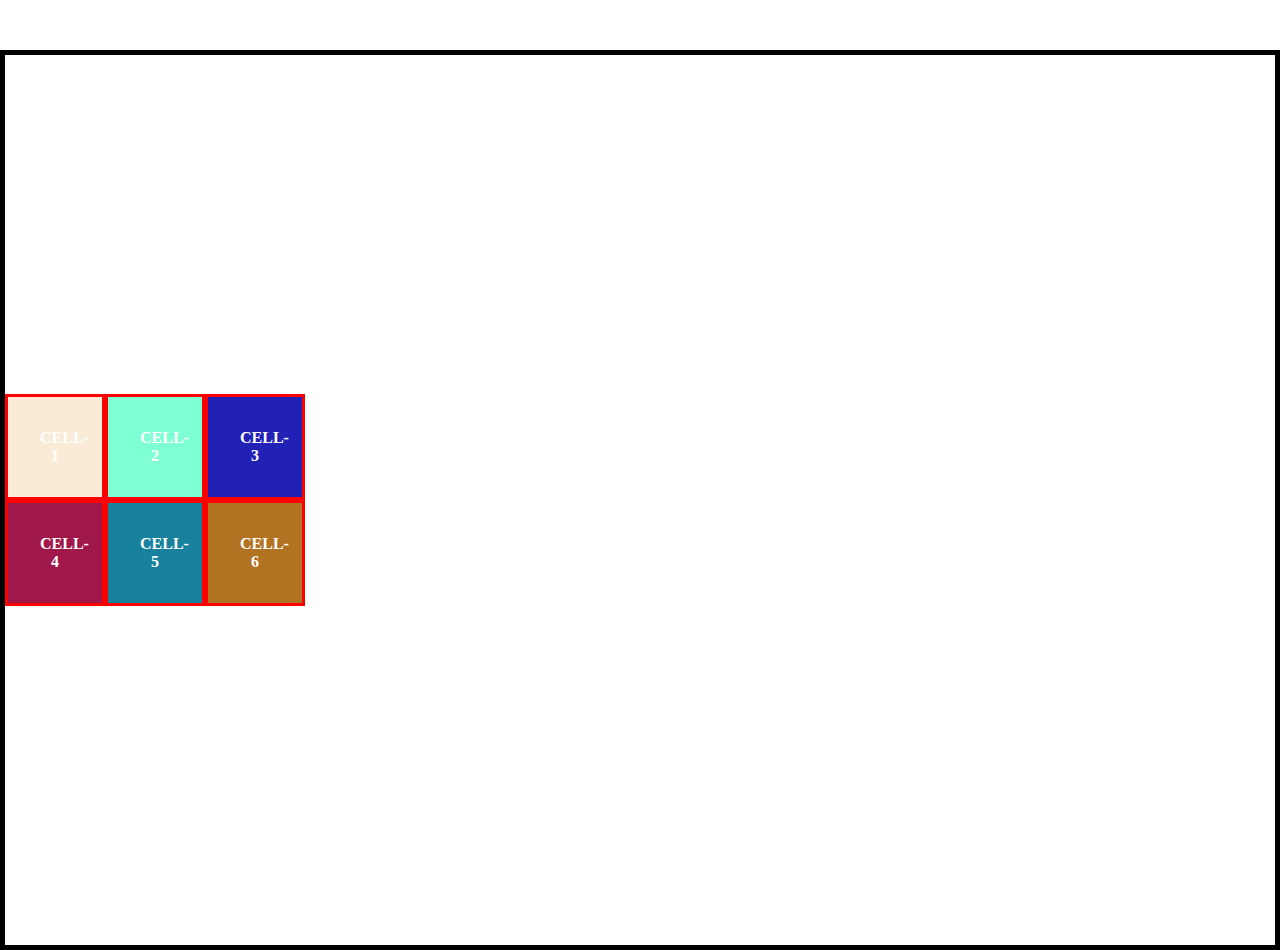
<file: align-content/index.html>
<!DOCTYPE html>
<html lang="en">
<head>
    <meta charset="UTF-8">
    <meta name="viewport" content="width=device-width, initial-scale=1.0">
    <title>Document</title>
    <link rel="stylesheet" href="./style.css">
    <style>
        .container{
            margin-top: 50px;
            display: grid;
            height: 100vh;
           grid-template-columns: repeat(3, 100px);
           /* align-content: stretch; defalut one */
           align-content: flex-start;
           align-content: flex-end;
           align-content: center;
           
        }
    </style>
</head>
<body>
    <div class="container">
        <div class="cell cell-1" >CELL-1</div>
        <div class="cell cell-2">CELL-2</div>
        <div class="cell cell-3">CELL-3</div>
        <div class="cell cell-4">CELL-4</div>
        <div class="cell cell-5">CELL-5</div>
        <div class="cell cell-6">CELL-6</div>
    </div>
</body>
</html>
</file>
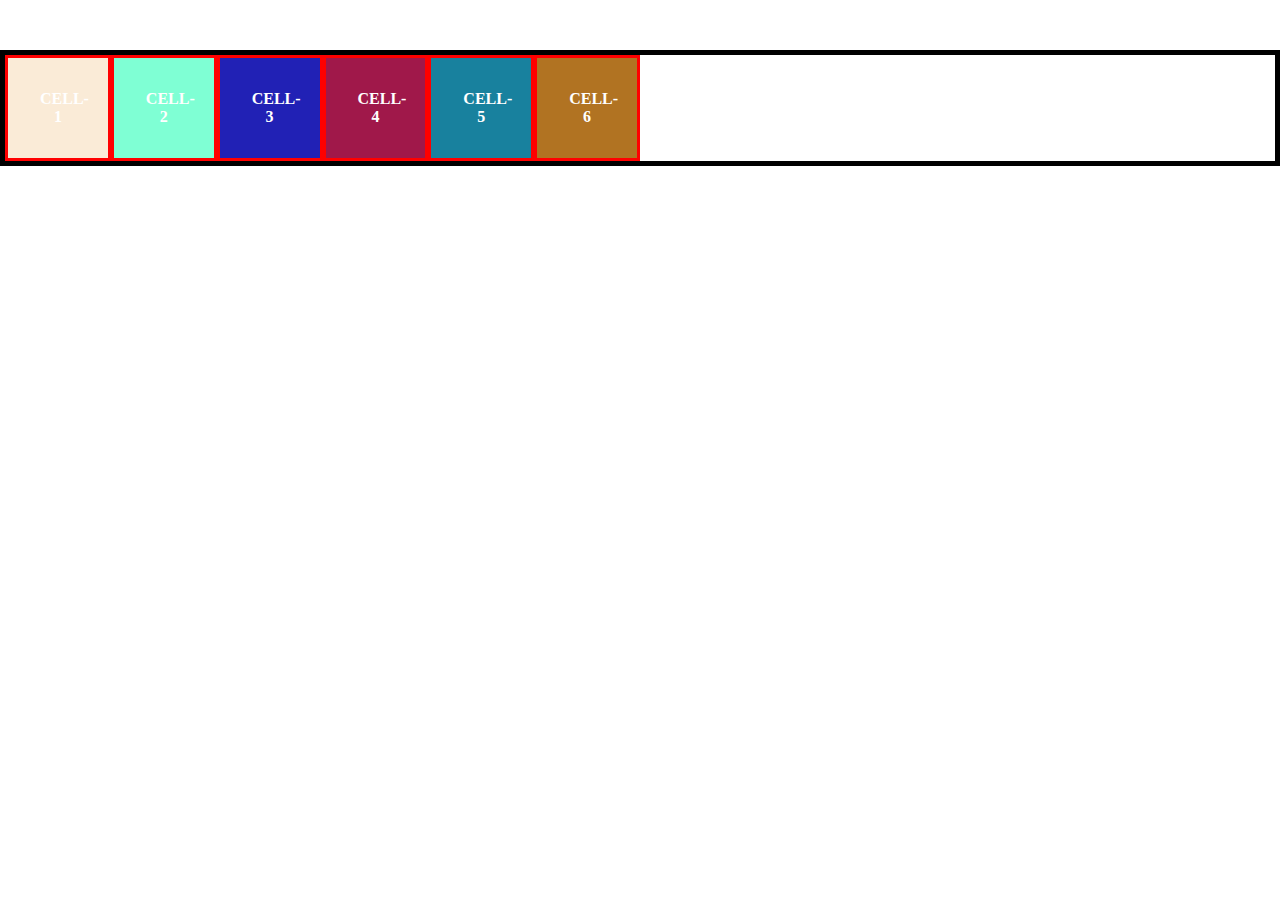
<file: autofill/index.html>
<!DOCTYPE html>
<html lang="en">
<head>
    <meta charset="UTF-8">
    <meta name="viewport" content="width=device-width, initial-scale=1.0">
    <title>Document</title>
    <link rel="stylesheet" href="./style.css">
    <style>
        .container{
            margin-top: 50px;
            display: grid;
           grid-template-columns: repeat(auto-fill, minmax(100px, 1fr))
           
        }
    </style>
</head>
<body>
    <div class="container">
        <div class="cell cell-1" >CELL-1</div>
        <div class="cell cell-2">CELL-2</div>
        <div class="cell cell-3">CELL-3</div>
        <div class="cell cell-4">CELL-4</div>
        <div class="cell cell-5">CELL-5</div>
        <div class="cell cell-6">CELL-6</div>
    </div>
</body>
</html>
</file>
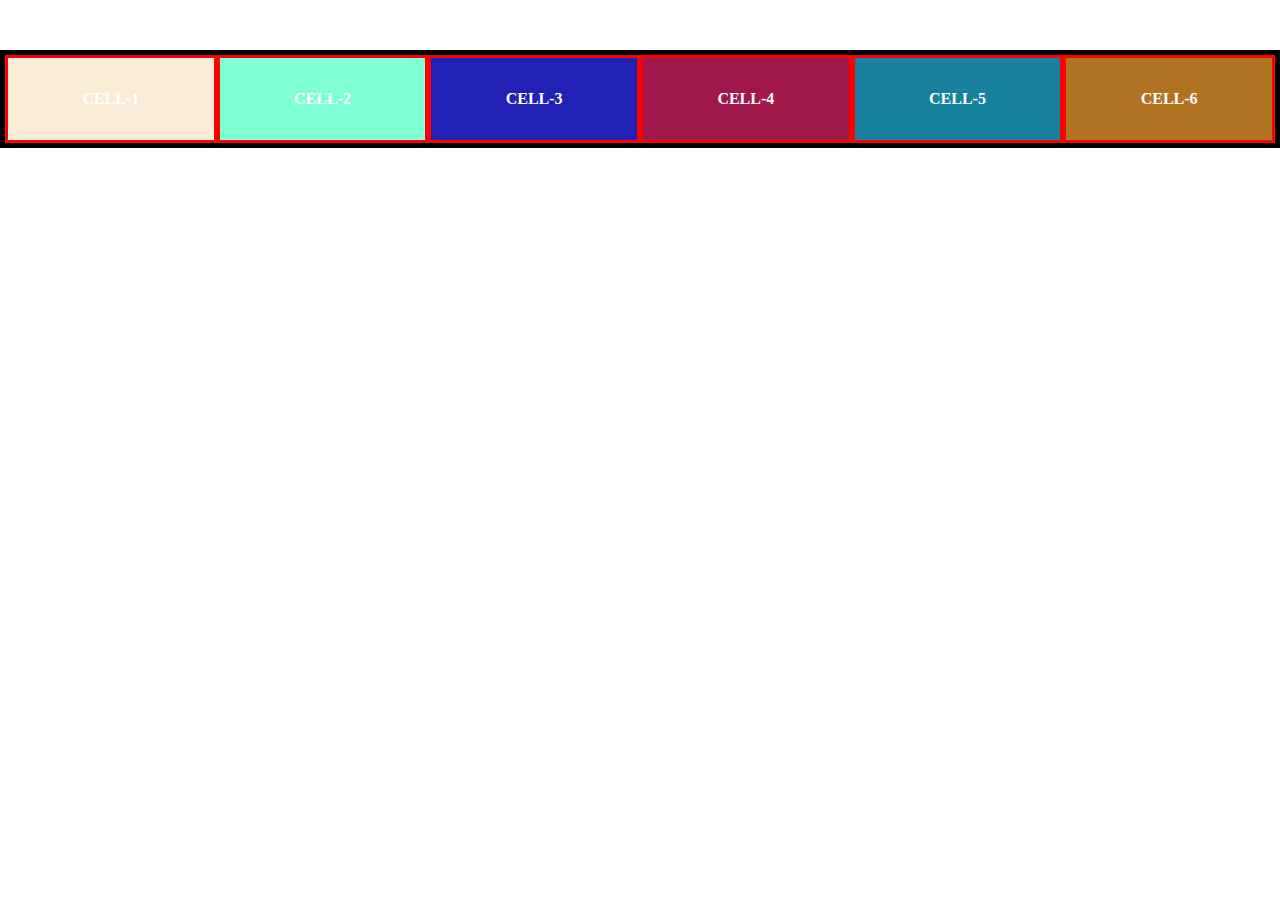
<file: autofit/index.html>
<!DOCTYPE html>
<html lang="en">
<head>
    <meta charset="UTF-8">
    <meta name="viewport" content="width=device-width, initial-scale=1.0">
    <title>Document</title>
    <link rel="stylesheet" href="./style.css">
    <style>
        .container{
            margin-top: 50px;
            display: grid;
           grid-template-columns: repeat(auto-fit, minmax(100px, 1fr))
           
        }
    </style>
</head>
<body>
    <div class="container">
        <div class="cell cell-1" >CELL-1</div>
        <div class="cell cell-2">CELL-2</div>
        <div class="cell cell-3">CELL-3</div>
        <div class="cell cell-4">CELL-4</div>
        <div class="cell cell-5">CELL-5</div>
        <div class="cell cell-6">CELL-6</div>
    </div>
</body>
</html>
</file>
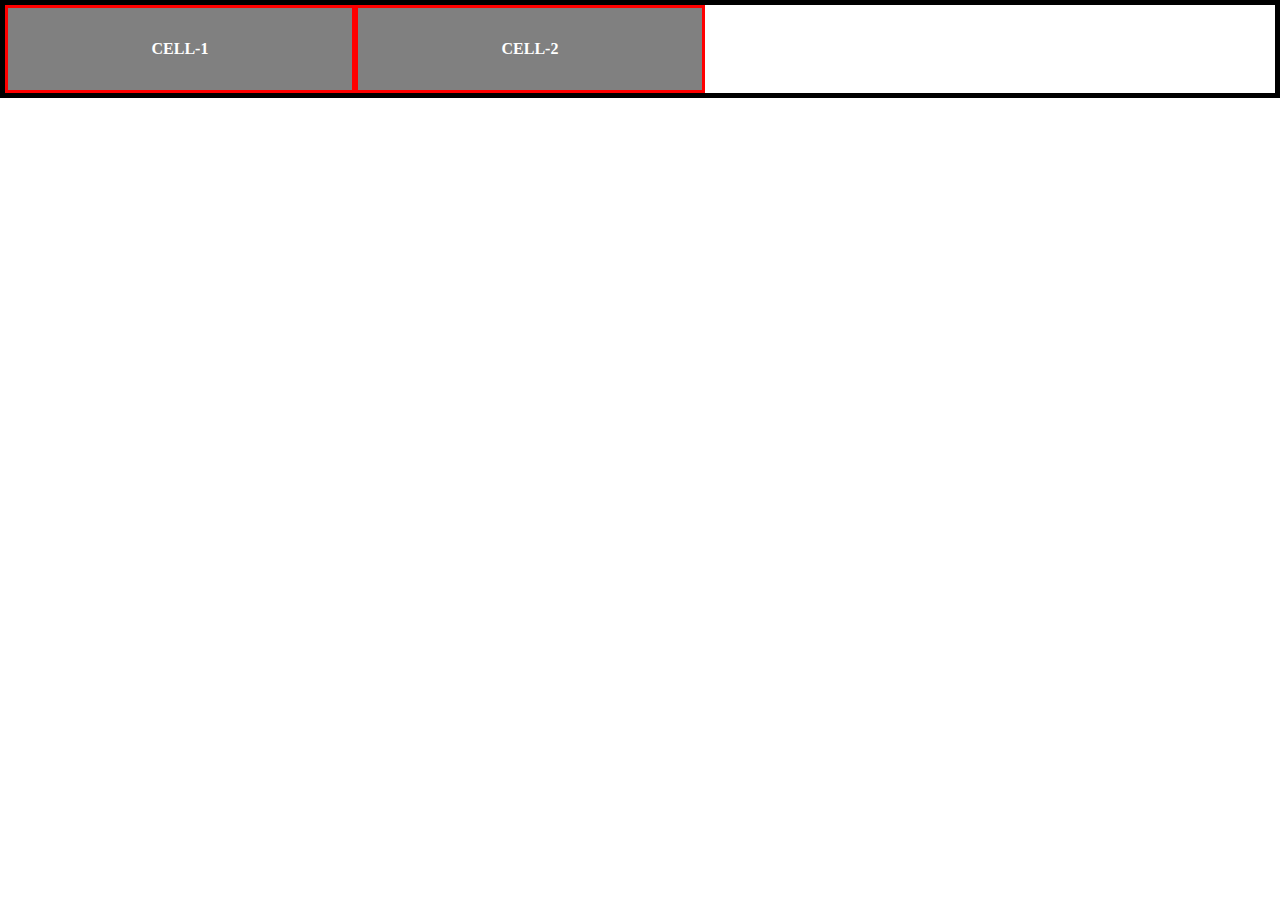
<file: columns/index.html>
<!DOCTYPE html>
<html lang="en">
<head>
    <meta charset="UTF-8">
    <meta name="viewport" content="width=device-width, initial-scale=1.0">
    <title>Document</title>
    <link rel="stylesheet" href="./style.css">
    <style>
        .container{
            display: grid;
            grid-template-columns: 350px 350px;
        }
    </style>
</head>
<body>
    <div class="container">
        <div class="cell">CELL-1</div>
        <div class="cell">CELL-2</div>
    </div>
</body>
</html>
</file>
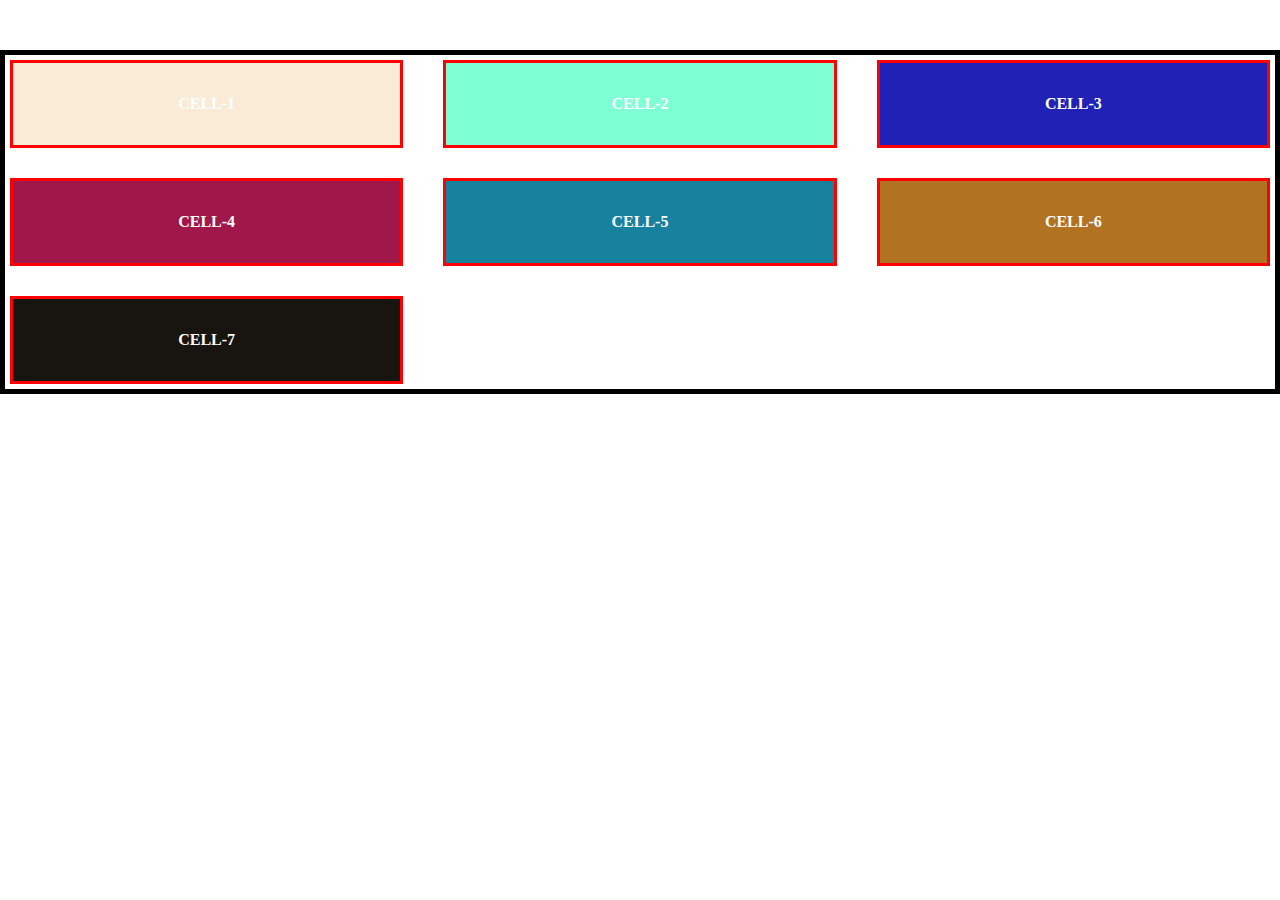
<file: gap/index.html>
<!DOCTYPE html>
<html lang="en">
<head>
    <meta charset="UTF-8">
    <meta name="viewport" content="width=device-width, initial-scale=1.0">
    <title>Document</title>
    <link rel="stylesheet" href="./style.css">
    <style>
        .container{
            margin-top: 50px;
            display: grid;
           grid-template-columns: 1fr 1fr 1fr;
           grid-template-rows: 1fr 1fr 1fr;
           /* row-gap: 20px;
           column-gap: 20px; */
           gap: 20px 30px;
        }
        .cell{
            margin: 5px 5px;
        }
    </style>
</head>
<body>
    <div class="container">
        <div class="cell cell-1" >CELL-1</div>
        <div class="cell cell-2">CELL-2</div>
        <div class="cell cell-3">CELL-3</div>
        <div class="cell cell-4">CELL-4</div>
        <div class="cell cell-5">CELL-5</div>
        <div class="cell cell-6">CELL-6</div>
        <div class="cell cell-7">CELL-7</div>
    </div>
</body>
</html>
</file>
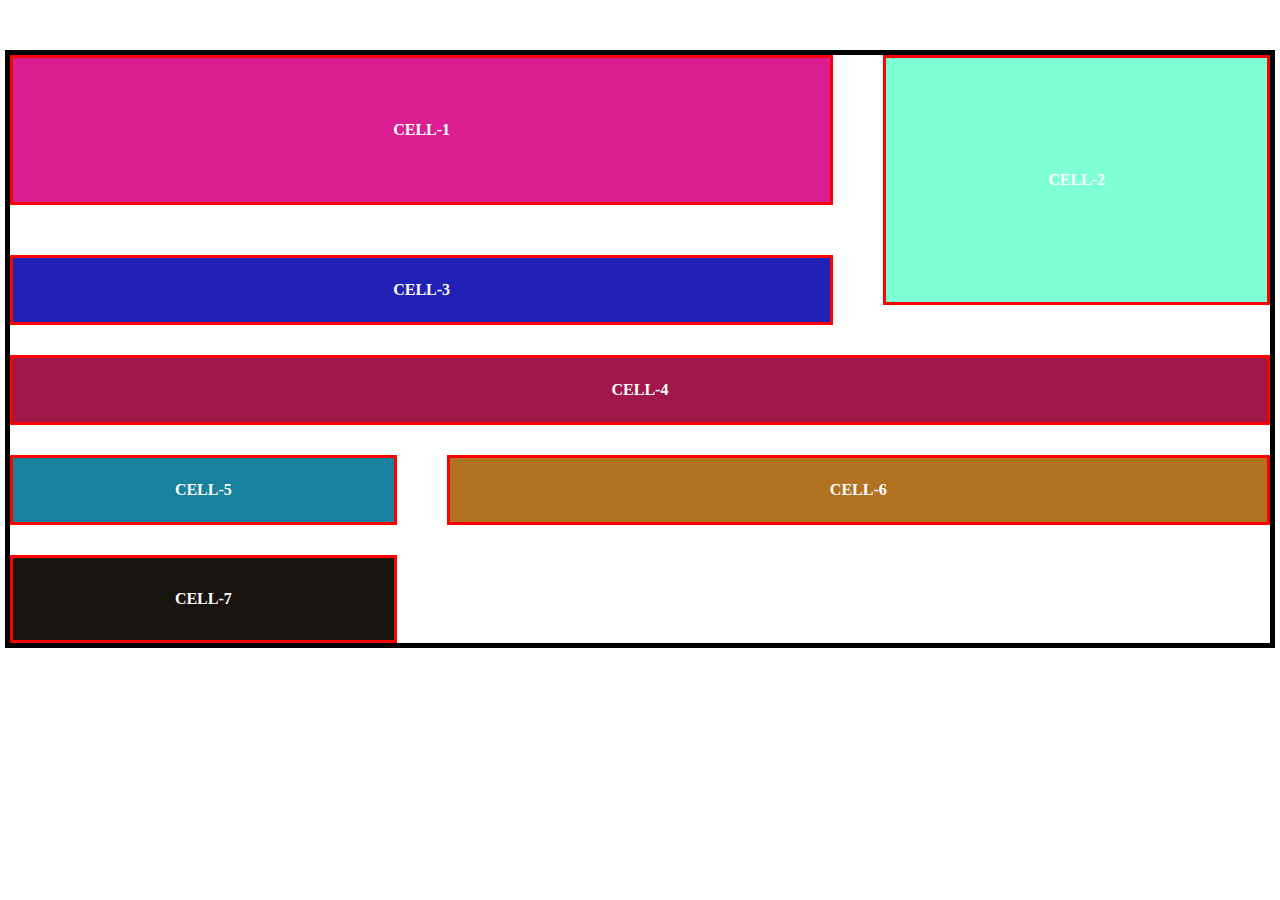
<file: grid area/index.html>
<!DOCTYPE html>
<html lang="en">
<head>
    <meta charset="UTF-8">
    <meta name="viewport" content="width=device-width, initial-scale=1.0">
    <title>Document</title>
    <link rel="stylesheet" href="./style.css">
    <style>
        .container{
            margin: 5px 5px;
            margin-top: 50px;
            display: grid;
           grid-template-columns: 1fr 1fr 1fr;
           grid-template-rows: 50px 50px 50px 50px 50px;
           gap: 50px 50px;
           grid-template-areas: 
             "a a b"
             "a a b"
             "c c b"
             "d d d"
             "e f f"
           ;
           
        }
        .cell-1{
            grid-area: a;
        }
        .cell-2{
            grid-area: b;
        }
        .cell-3{
            grid-area: c;
        }
        .cell-4{
            grid-area: d;
        }
        .cell-5{
            grid-area: e;
        }
        .cell-6{
            grid-area: f;
        }
        .cell{
            display: flex;
            justify-content: center;
            align-items: center;
            text-align: center;
            font-weight: bolder;
        }

    </style>
</head>
<body>
    <div class="container">
        <div class="cell cell-1" >CELL-1</div>
        <div class="cell cell-2">CELL-2</div>
        <div class="cell cell-3">CELL-3</div>
        <div class="cell cell-4">CELL-4</div>
        <div class="cell cell-5">CELL-5</div>
        <div class="cell cell-6">CELL-6</div>
        <div class="cell cell-7">CELL-7</div>
    </div>
</body>
</html>
</file>
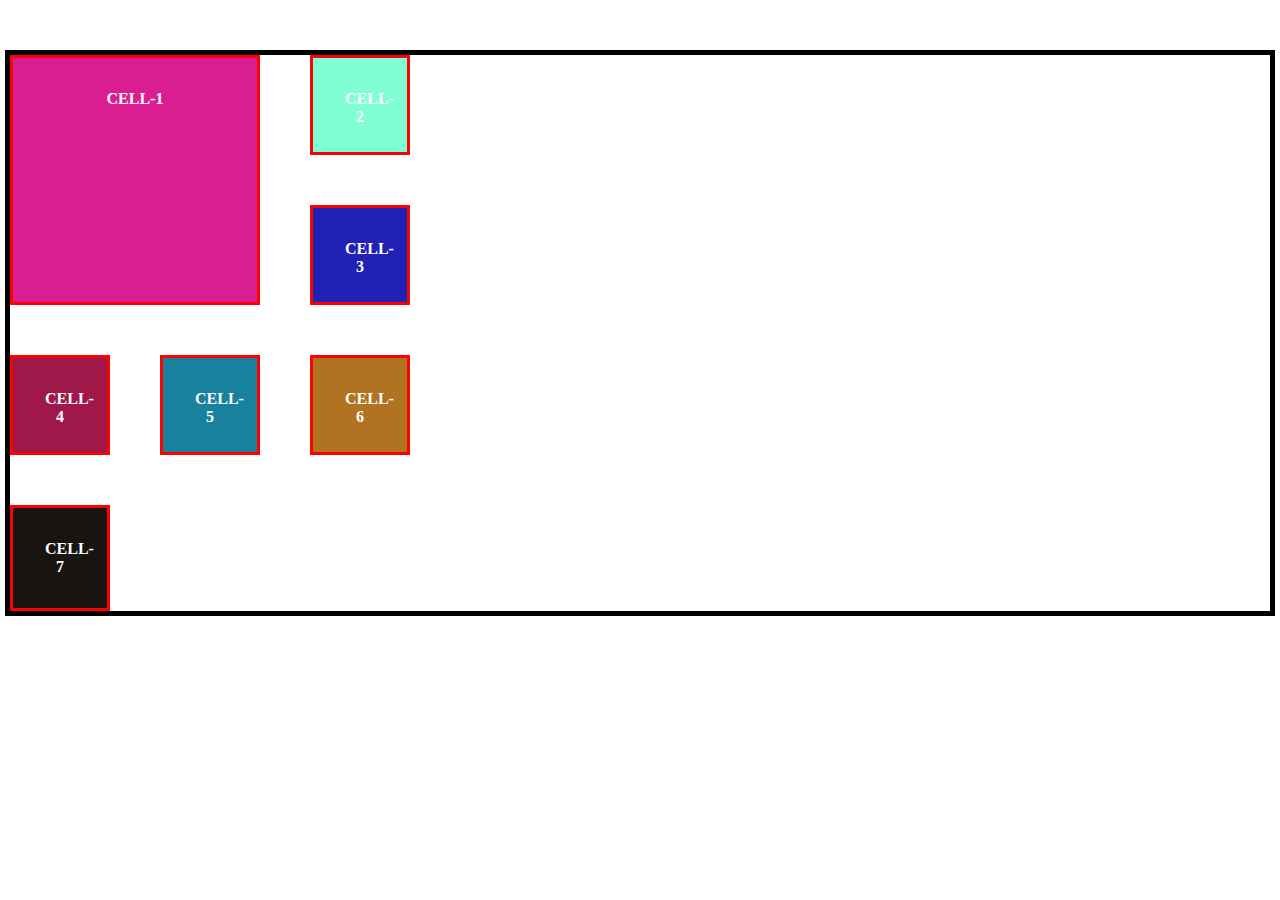
<file: grid lines/index.html>
<!DOCTYPE html>
<html lang="en">
<head>
    <meta charset="UTF-8">
    <meta name="viewport" content="width=device-width, initial-scale=1.0">
    <title>Document</title>
    <link rel="stylesheet" href="./style.css">
    <style>
        .container{
            margin: 5px 5px;
            margin-top: 50px;
            display: grid;
           grid-template-columns: 100px 100px 100px;
           grid-template-rows: 100px 100px 100px;
           gap: 50px 50px;
        }
        .cell-1{
            /* grid-column-start: 1;
            grid-column-end: 3;
            grid-row-start: 1;
            grid-row-end: 3; */
            grid-row: 1/3;
            grid-column: 1/3;
        }

    </style>
</head>
<body>
    <div class="container">
        <div class="cell cell-1" >CELL-1</div>
        <div class="cell cell-2">CELL-2</div>
        <div class="cell cell-3">CELL-3</div>
        <div class="cell cell-4">CELL-4</div>
        <div class="cell cell-5">CELL-5</div>
        <div class="cell cell-6">CELL-6</div>
        <div class="cell cell-7">CELL-7</div>
    </div>
</body>
</html>
</file>
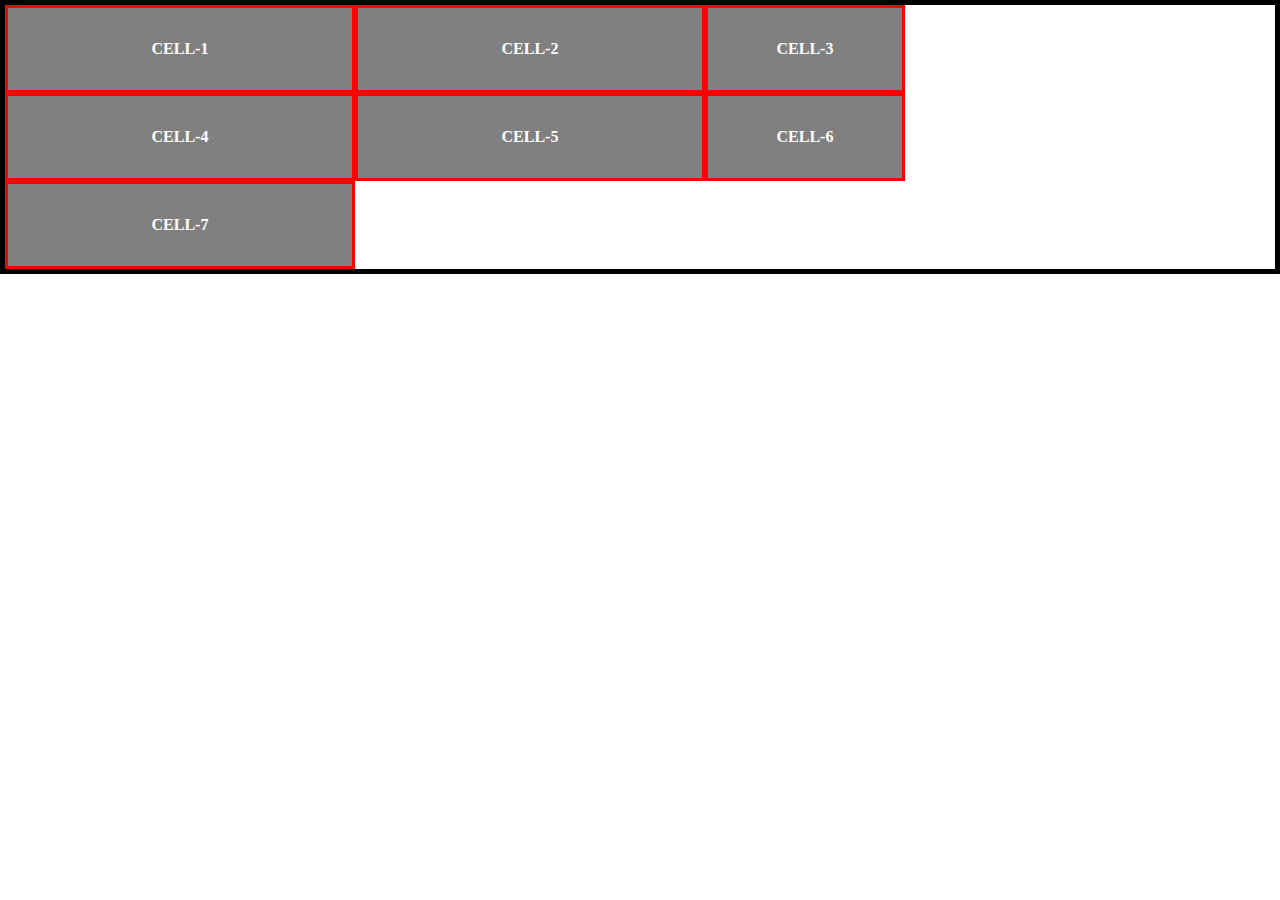
<file: implicit/index.html>
<!DOCTYPE html>
<html lang="en">
<head>
    <meta charset="UTF-8">
    <meta name="viewport" content="width=device-width, initial-scale=1.0">
    <title>Document</title>
    <link rel="stylesheet" href="./style.css">
    <style>
        .container{
            display: grid;
            grid-template-columns: 350px 350px 200px;
        }
    </style>
</head>
<body>
    <div class="container">
        <div class="cell">CELL-1</div>
        <div class="cell">CELL-2</div>
        <div class="cell">CELL-3</div>
        <div class="cell">CELL-4</div>
        <div class="cell">CELL-5</div>
        <div class="cell">CELL-6</div>
        <div class="cell">CELL-7</div>
    </div>
</body>
</html>
</file>
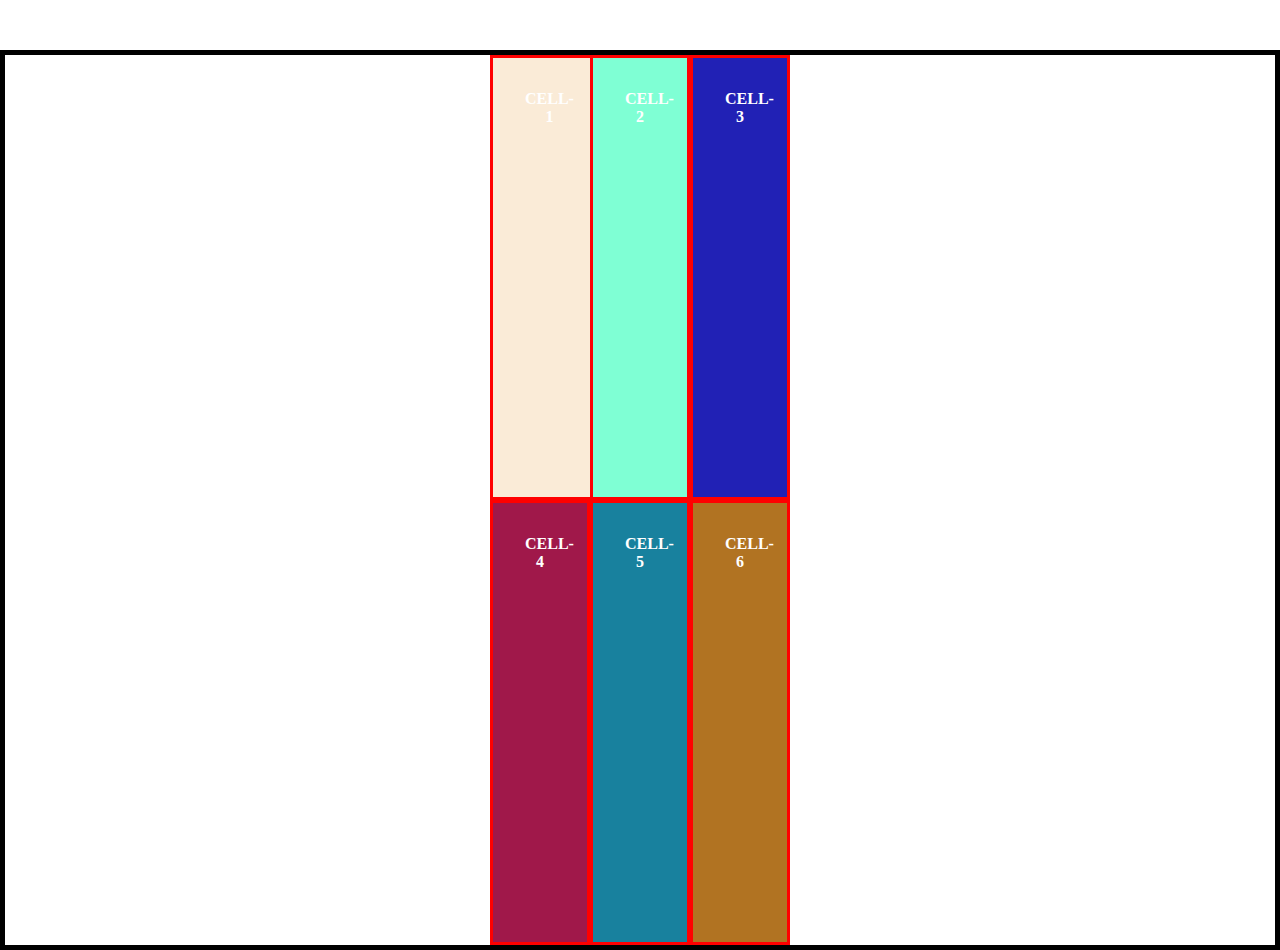
<file: justify-content/index.html>
<!DOCTYPE html>
<html lang="en">
<head>
    <meta charset="UTF-8">
    <meta name="viewport" content="width=device-width, initial-scale=1.0">
    <title>Document</title>
    <link rel="stylesheet" href="./style.css">
    <style>
        .container{
            margin-top: 50px;
            display: grid;
            height: 100vh;
           grid-template-columns: repeat(3, 100px);
           /* justify-content: flex-start; defalut */
           justify-content: space-between;
           justify-content: center;
        }
        .cell-1{
            justify-self: flex-start;
        }
    </style>
</head>
<body>
    <div class="container">
        <div class="cell cell-1" >CELL-1</div>
        <div class="cell cell-2">CELL-2</div>
        <div class="cell cell-3">CELL-3</div>
        <div class="cell cell-4">CELL-4</div>
        <div class="cell cell-5">CELL-5</div>
        <div class="cell cell-6">CELL-6</div>
    </div>
</body>
</html>
</file>
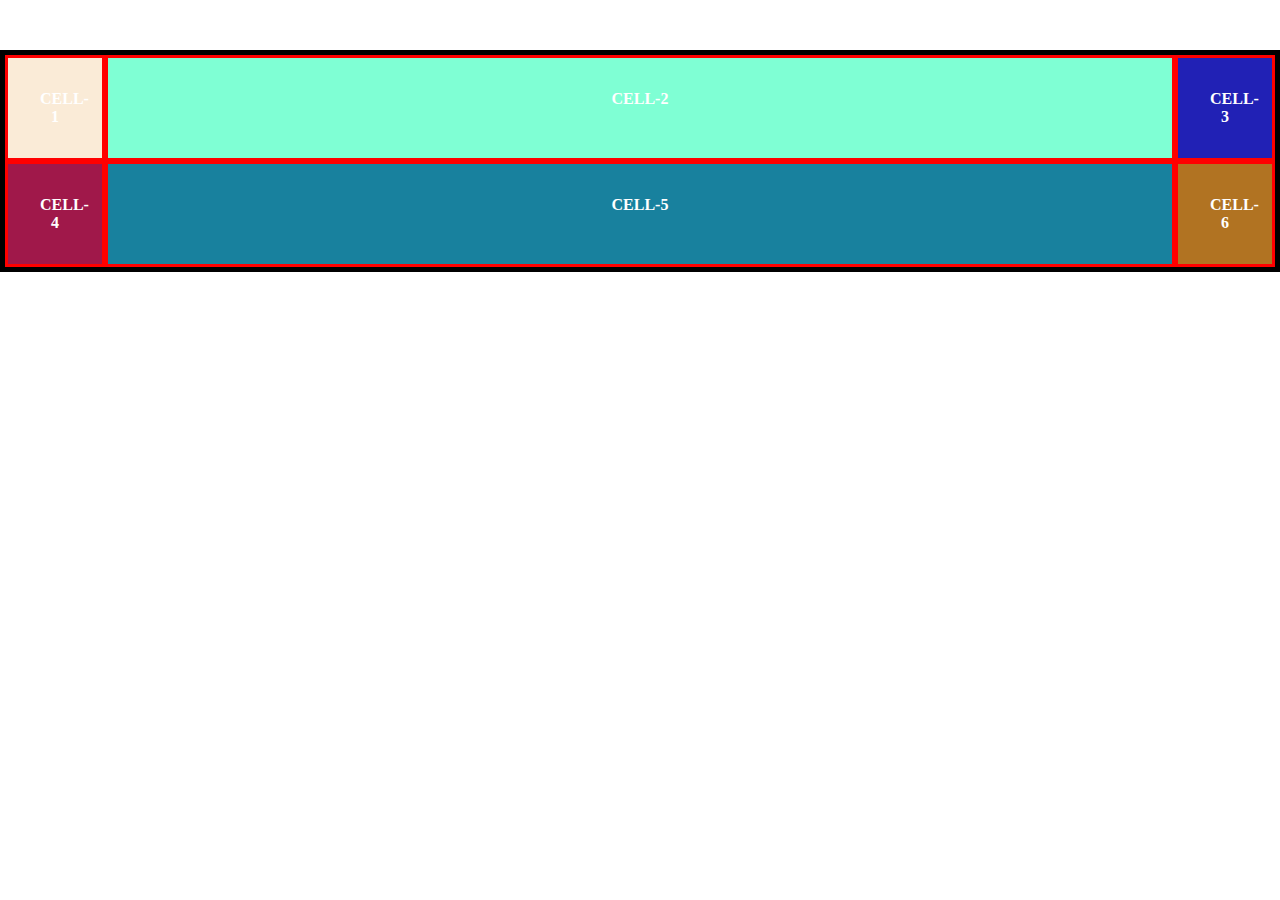
<file: minmax function/index.html>
<!DOCTYPE html>
<html lang="en">
<head>
    <meta charset="UTF-8">
    <meta name="viewport" content="width=device-width, initial-scale=1.0">
    <title>Document</title>
    <link rel="stylesheet" href="./style.css">
    <style>
        .container{
            margin-top: 50px;
            display: grid;
           grid-template-columns: 100px minmax(300px, 1fr) 100px;
           
        }
    </style>
</head>
<body>
    <div class="container">
        <div class="cell cell-1" >CELL-1</div>
        <div class="cell cell-2">CELL-2</div>
        <div class="cell cell-3">CELL-3</div>
        <div class="cell cell-4">CELL-4</div>
        <div class="cell cell-5">CELL-5</div>
        <div class="cell cell-6">CELL-6</div>
    </div>
</body>
</html>
</file>
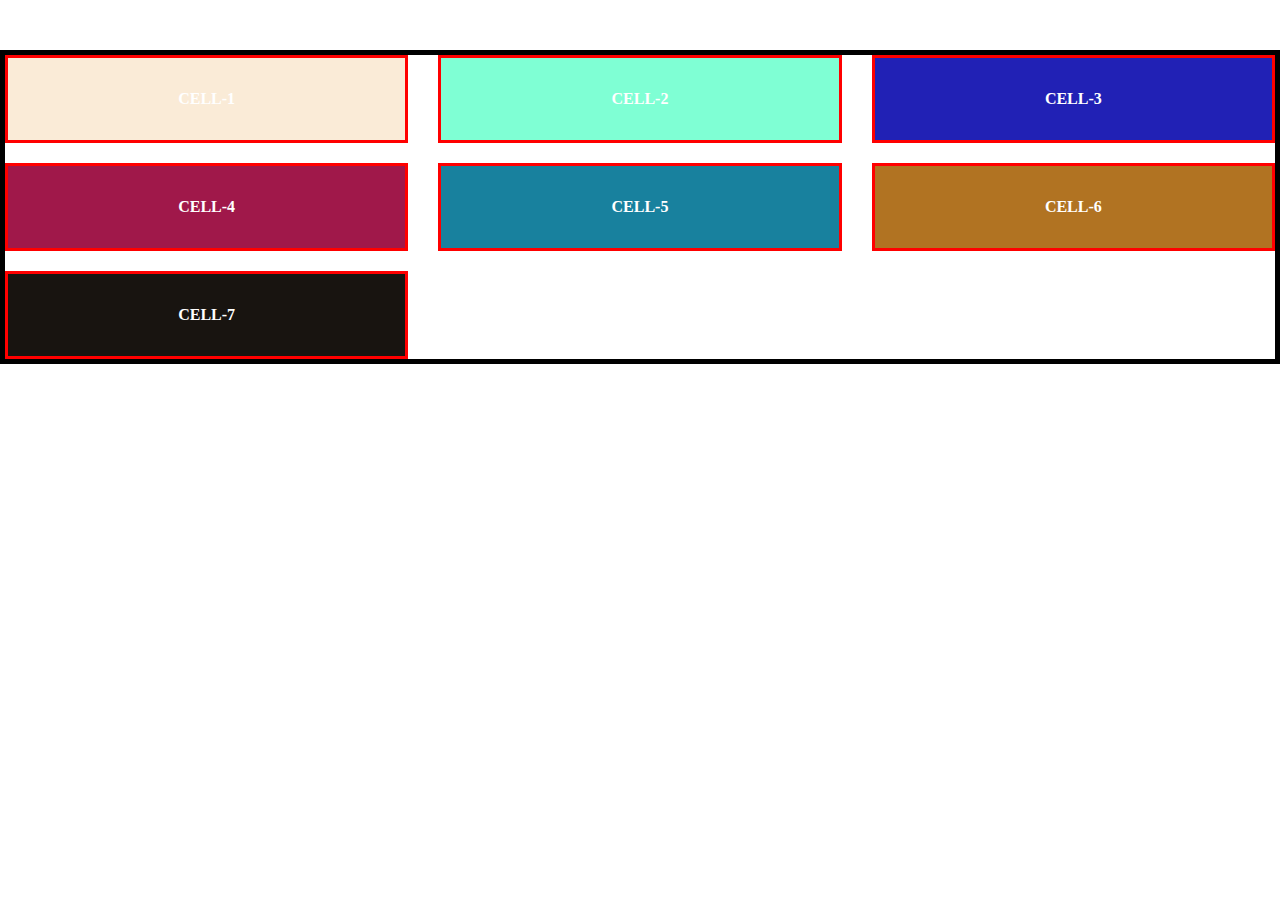
<file: order/index.html>
<!DOCTYPE html>
<html lang="en">
<head>
    <meta charset="UTF-8">
    <meta name="viewport" content="width=device-width, initial-scale=1.0">
    <title>Document</title>
    <link rel="stylesheet" href="./style.css">
    <style>
        .container{
            margin-top: 50px;
            display: grid;
           grid-template-columns: repeat(3, 1fr);
           grid-template-rows: repeat(3, 1fr);
           /* row-gap: 20px;
           column-gap: 20px; */
           gap: 20px 30px;
        }
        
    </style>
</head>
<body>
    <div class="container">
        <div class="cell cell-1" >CELL-1</div>
        <div class="cell cell-2">CELL-2</div>
        <div class="cell cell-3">CELL-3</div>
        <div class="cell cell-4">CELL-4</div>
        <div class="cell cell-5">CELL-5</div>
        <div class="cell cell-6">CELL-6</div>
        <div class="cell cell-7">CELL-7</div>
    </div>
</body>
</html>
</file>
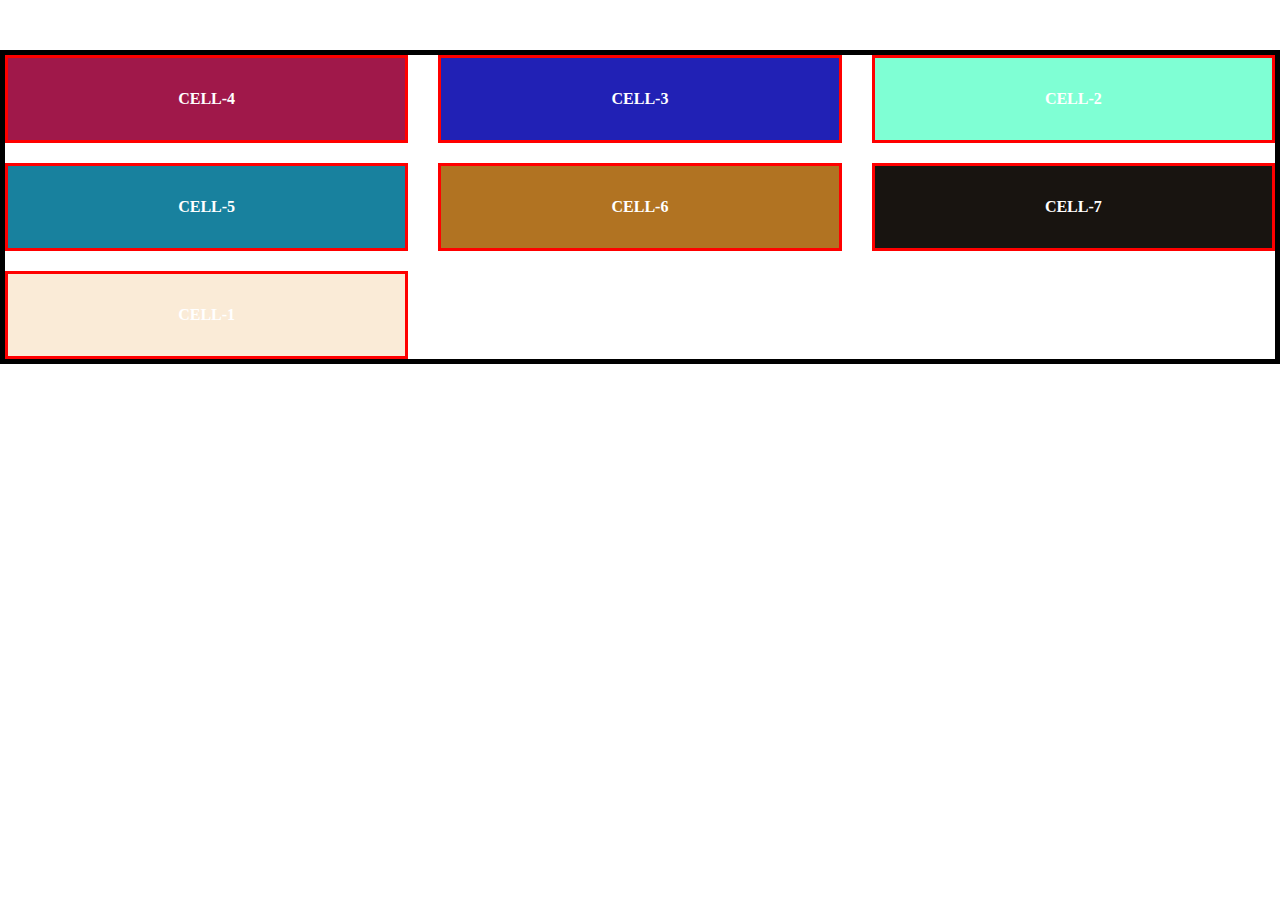
<file: repeat/index.html>
<!DOCTYPE html>
<html lang="en">
<head>
    <meta charset="UTF-8">
    <meta name="viewport" content="width=device-width, initial-scale=1.0">
    <title>Document</title>
    <link rel="stylesheet" href="./style.css">
    <style>
        .container{
            margin-top: 50px;
            display: grid;
           grid-template-columns: 1fr 1fr 1fr;
           grid-template-rows: 1fr 1fr 1fr;
           /* row-gap: 20px;
           column-gap: 20px; */
           gap: 20px 30px;
        }
        .cell-3{
            order: -2;
        }
        .cell-4{
            order: -3;
        }
        .cell-1{
            order: 1;
        }
    </style>
</head>
<body>
    <div class="container">
        <div class="cell cell-1" >CELL-1</div>
        <div class="cell cell-2">CELL-2</div>
        <div class="cell cell-3">CELL-3</div>
        <div class="cell cell-4">CELL-4</div>
        <div class="cell cell-5">CELL-5</div>
        <div class="cell cell-6">CELL-6</div>
        <div class="cell cell-7">CELL-7</div>
    </div>
</body>
</html>
</file>
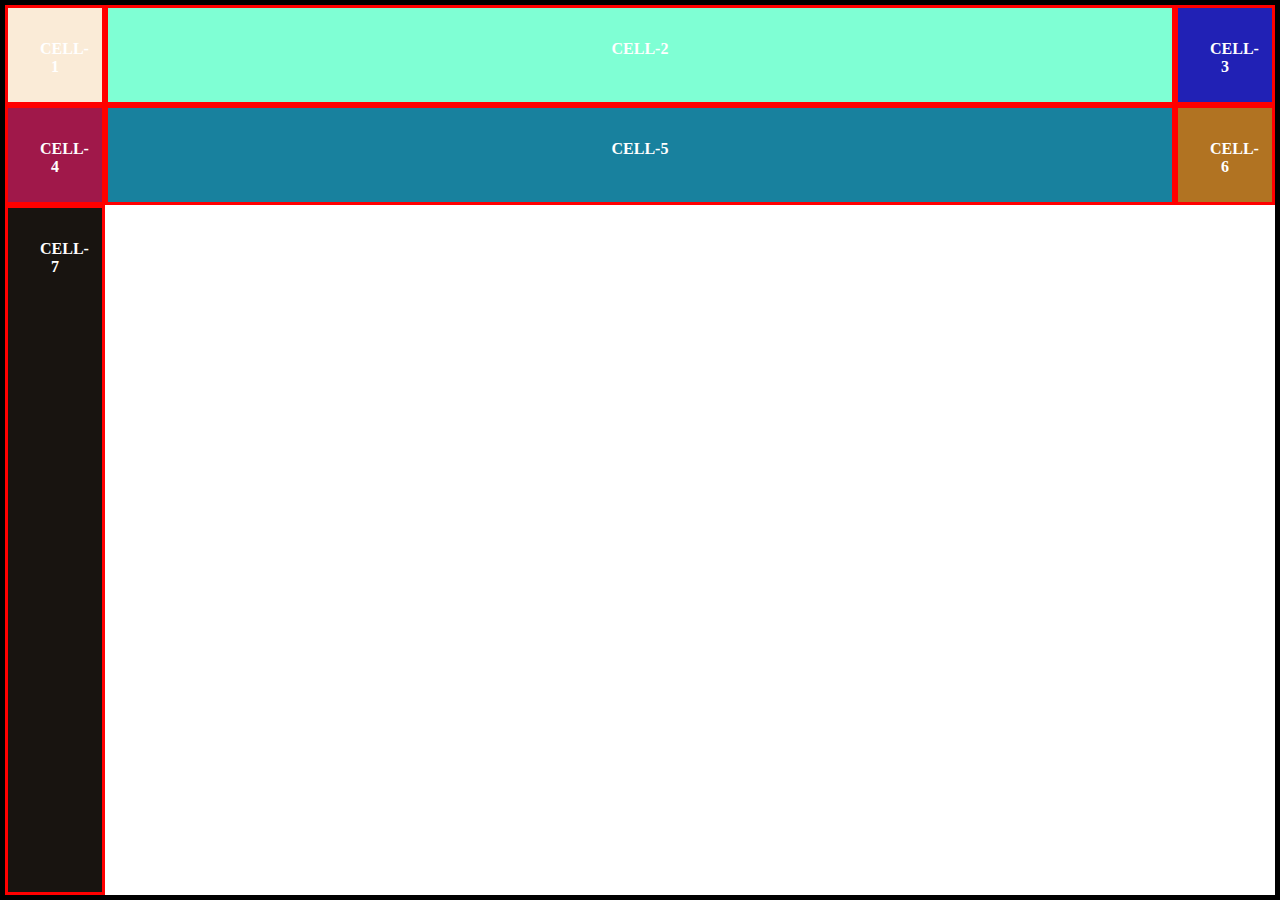
<file: rows/index.html>
<!DOCTYPE html>
<html lang="en">
<head>
    <meta charset="UTF-8">
    <meta name="viewport" content="width=device-width, initial-scale=1.0">
    <title>Document</title>
    <link rel="stylesheet" href="./style.css">
    <style>
        .container{
            height: 100vh;
            display: grid;
           grid-template-columns: 100px 1fr 100px;
           grid-template-rows: 100px 100px 1fr;
        }
    </style>
</head>
<body>
    <div class="container">
        <div class="cell cell-1" >CELL-1</div>
        <div class="cell cell-2">CELL-2</div>
        <div class="cell cell-3">CELL-3</div>
        <div class="cell cell-4">CELL-4</div>
        <div class="cell cell-5">CELL-5</div>
        <div class="cell cell-6">CELL-6</div>
        <div class="cell cell-7">CELL-7</div>
    </div>
</body>
</html>
</file>
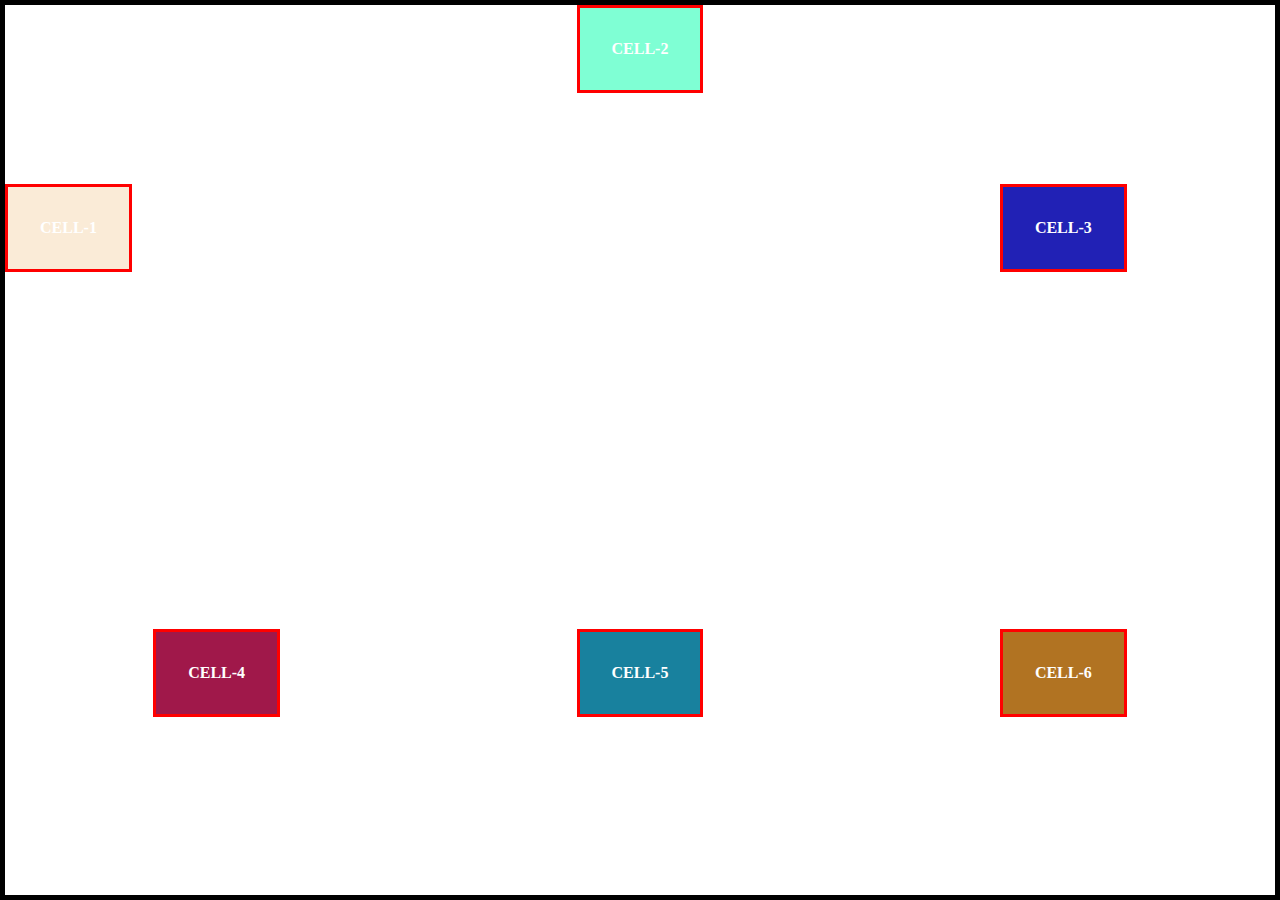
<file: self/index.html>
<!DOCTYPE html>
<html lang="en">
<head>
    <meta charset="UTF-8">
    <meta name="viewport" content="width=device-width, initial-scale=1.0">
    <title>Document</title>
    <link rel="stylesheet" href="./style.css">
    <style>
        .container{
            display: grid;
            height: 100vh;
            grid-template-columns: repeat(3, 1fr);
            grid-template-rows: repeat(2, 1fr);
           align-items: center;
           justify-items: center;
        }
        .cell-1{
            justify-self: flex-start;
        }
        .cell-2{
            align-self: flex-start;
        }
    </style>
</head>
<body>
    <div class="container">
        <div class="cell cell-1" >CELL-1</div>
        <div class="cell cell-2">CELL-2</div>
        <div class="cell cell-3">CELL-3</div>
        <div class="cell cell-4">CELL-4</div>
        <div class="cell cell-5">CELL-5</div>
        <div class="cell cell-6">CELL-6</div>
    </div>
</body>
</html>
</file>
<file: align-content/style.css>
*{
    margin: 0;
    padding: 0;
    box-sizing: border-box;
}
.container{
   border: 5px solid black;
}
.cell{
    padding: 2rem;
    background-color: gray;
    text-transform: uppercase;
    font-weight: bold;
    text-align: center;
    border: 3px solid red;
    color: white;
}
.cell-1{
    background-color: #faebd7;
}
.cell-2{
    background-color: #7fffd4;
}
.cell-3{
    background-color: #2121b5;
}
.cell-4{
    background-color: #a0184a;
}
.cell-5{
    background-color: #18819e;
}
.cell-6{
    background-color: #b17322;
}
.cell-7{
    background-color: #181410;
}
</file>
<file: autofill/style.css>
*{
    margin: 0;
    padding: 0;
    box-sizing: border-box;
}
.container{
   border: 5px solid black;
}
.cell{
    padding: 2rem;
    background-color: gray;
    text-transform: uppercase;
    font-weight: bold;
    text-align: center;
    border: 3px solid red;
    color: white;
}
.cell-1{
    background-color: #faebd7;
}
.cell-2{
    background-color: #7fffd4;
}
.cell-3{
    background-color: #2121b5;
}
.cell-4{
    background-color: #a0184a;
}
.cell-5{
    background-color: #18819e;
}
.cell-6{
    background-color: #b17322;
}
.cell-7{
    background-color: #181410;
}
</file>
<file: autofit/style.css>
*{
    margin: 0;
    padding: 0;
    box-sizing: border-box;
}
.container{
   border: 5px solid black;
}
.cell{
    padding: 2rem;
    background-color: gray;
    text-transform: uppercase;
    font-weight: bold;
    text-align: center;
    border: 3px solid red;
    color: white;
}
.cell-1{
    background-color: #faebd7;
}
.cell-2{
    background-color: #7fffd4;
}
.cell-3{
    background-color: #2121b5;
}
.cell-4{
    background-color: #a0184a;
}
.cell-5{
    background-color: #18819e;
}
.cell-6{
    background-color: #b17322;
}
.cell-7{
    background-color: #181410;
}
</file>
<file: columns/style.css>
*{
    margin: 0;
    padding: 0;
    box-sizing: border-box;
}
.container{
   border: 5px solid black;
}
.cell{
    padding: 2rem;
    background-color: gray;
    text-transform: uppercase;
    font-weight: bold;
    text-align: center;
    border: 3px solid red;
    color: white;
}
</file>
<file: gap/style.css>
*{
    margin: 0;
    padding: 0;
    box-sizing: border-box;
}
.container{
   border: 5px solid black;
}
.cell{
    padding: 2rem;
    background-color: gray;
    text-transform: uppercase;
    font-weight: bold;
    text-align: center;
    border: 3px solid red;
    color: white;
}
.cell-1{
    background-color: #faebd7;
}
.cell-2{
    background-color: #7fffd4;
}
.cell-3{
    background-color: #2121b5;
}
.cell-4{
    background-color: #a0184a;
}
.cell-5{
    background-color: #18819e;
}
.cell-6{
    background-color: #b17322;
}
.cell-7{
    background-color: #181410;
}
</file>
<file: grid area/style.css>
*{
    margin: 0;
    padding: 0;
    box-sizing: border-box;
}
.container{
   border: 5px solid black;
}
.cell{
    padding: 2rem;
    background-color: gray;
    text-transform: uppercase;
    font-weight: bold;
    text-align: center;
    border: 3px solid red;
    color: white;
}
.cell-1{
    background-color: #da1e92;
}
.cell-2{
    background-color: #7fffd4;
}
.cell-3{
    background-color: #2121b5;
}
.cell-4{
    background-color: #a0184a;
}
.cell-5{
    background-color: #18819e;
}
.cell-6{
    background-color: #b17322;
}
.cell-7{
    background-color: #181410;
}
</file>
<file: grid lines/style.css>
*{
    margin: 0;
    padding: 0;
    box-sizing: border-box;
}
.container{
   border: 5px solid black;
}
.cell{
    padding: 2rem;
    background-color: gray;
    text-transform: uppercase;
    font-weight: bold;
    text-align: center;
    border: 3px solid red;
    color: white;
}
.cell-1{
    background-color: #da1e92;
}
.cell-2{
    background-color: #7fffd4;
}
.cell-3{
    background-color: #2121b5;
}
.cell-4{
    background-color: #a0184a;
}
.cell-5{
    background-color: #18819e;
}
.cell-6{
    background-color: #b17322;
}
.cell-7{
    background-color: #181410;
}
</file>
<file: implicit/style.css>
*{
    margin: 0;
    padding: 0;
    box-sizing: border-box;
}
.container{
   border: 5px solid black;
}
.cell{
    padding: 2rem;
    background-color: gray;
    text-transform: uppercase;
    font-weight: bold;
    text-align: center;
    border: 3px solid red;
    color: white;
}
</file>
<file: justify-content/style.css>
*{
    margin: 0;
    padding: 0;
    box-sizing: border-box;
}
.container{
   border: 5px solid black;
}
.cell{
    padding: 2rem;
    background-color: gray;
    text-transform: uppercase;
    font-weight: bold;
    text-align: center;
    border: 3px solid red;
    color: white;
}
.cell-1{
    background-color: #faebd7;
}
.cell-2{
    background-color: #7fffd4;
}
.cell-3{
    background-color: #2121b5;
}
.cell-4{
    background-color: #a0184a;
}
.cell-5{
    background-color: #18819e;
}
.cell-6{
    background-color: #b17322;
}
.cell-7{
    background-color: #181410;
}
</file>
<file: minmax function/style.css>
*{
    margin: 0;
    padding: 0;
    box-sizing: border-box;
}
.container{
   border: 5px solid black;
}
.cell{
    padding: 2rem;
    background-color: gray;
    text-transform: uppercase;
    font-weight: bold;
    text-align: center;
    border: 3px solid red;
    color: white;
}
.cell-1{
    background-color: #faebd7;
}
.cell-2{
    background-color: #7fffd4;
}
.cell-3{
    background-color: #2121b5;
}
.cell-4{
    background-color: #a0184a;
}
.cell-5{
    background-color: #18819e;
}
.cell-6{
    background-color: #b17322;
}
.cell-7{
    background-color: #181410;
}
</file>
<file: order/style.css>
*{
    margin: 0;
    padding: 0;
    box-sizing: border-box;
}
.container{
   border: 5px solid black;
}
.cell{
    padding: 2rem;
    background-color: gray;
    text-transform: uppercase;
    font-weight: bold;
    text-align: center;
    border: 3px solid red;
    color: white;
}
.cell-1{
    background-color: #faebd7;
}
.cell-2{
    background-color: #7fffd4;
}
.cell-3{
    background-color: #2121b5;
}
.cell-4{
    background-color: #a0184a;
}
.cell-5{
    background-color: #18819e;
}
.cell-6{
    background-color: #b17322;
}
.cell-7{
    background-color: #181410;
}
</file>
<file: repeat/style.css>
*{
    margin: 0;
    padding: 0;
    box-sizing: border-box;
}
.container{
   border: 5px solid black;
}
.cell{
    padding: 2rem;
    background-color: gray;
    text-transform: uppercase;
    font-weight: bold;
    text-align: center;
    border: 3px solid red;
    color: white;
}
.cell-1{
    background-color: #faebd7;
}
.cell-2{
    background-color: #7fffd4;
}
.cell-3{
    background-color: #2121b5;
}
.cell-4{
    background-color: #a0184a;
}
.cell-5{
    background-color: #18819e;
}
.cell-6{
    background-color: #b17322;
}
.cell-7{
    background-color: #181410;
}
</file>
<file: rows/style.css>
*{
    margin: 0;
    padding: 0;
    box-sizing: border-box;
}
.container{
   border: 5px solid black;
}
.cell{
    padding: 2rem;
    background-color: gray;
    text-transform: uppercase;
    font-weight: bold;
    text-align: center;
    border: 3px solid red;
    color: white;
}
.cell-1{
    background-color: #faebd7;
}
.cell-2{
    background-color: #7fffd4;
}
.cell-3{
    background-color: #2121b5;
}
.cell-4{
    background-color: #a0184a;
}
.cell-5{
    background-color: #18819e;
}
.cell-6{
    background-color: #b17322;
}
.cell-7{
    background-color: #181410;
}
</file>
<file: self/style.css>
*{
    margin: 0;
    padding: 0;
    box-sizing: border-box;
}
.container{
   border: 5px solid black;
}
.cell{
    padding: 2rem;
    background-color: gray;
    text-transform: uppercase;
    font-weight: bold;
    text-align: center;
    border: 3px solid red;
    color: white;
}
.cell-1{
    background-color: #faebd7;
}
.cell-2{
    background-color: #7fffd4;
}
.cell-3{
    background-color: #2121b5;
}
.cell-4{
    background-color: #a0184a;
}
.cell-5{
    background-color: #18819e;
}
.cell-6{
    background-color: #b17322;
}
.cell-7{
    background-color: #181410;
}
</file>
